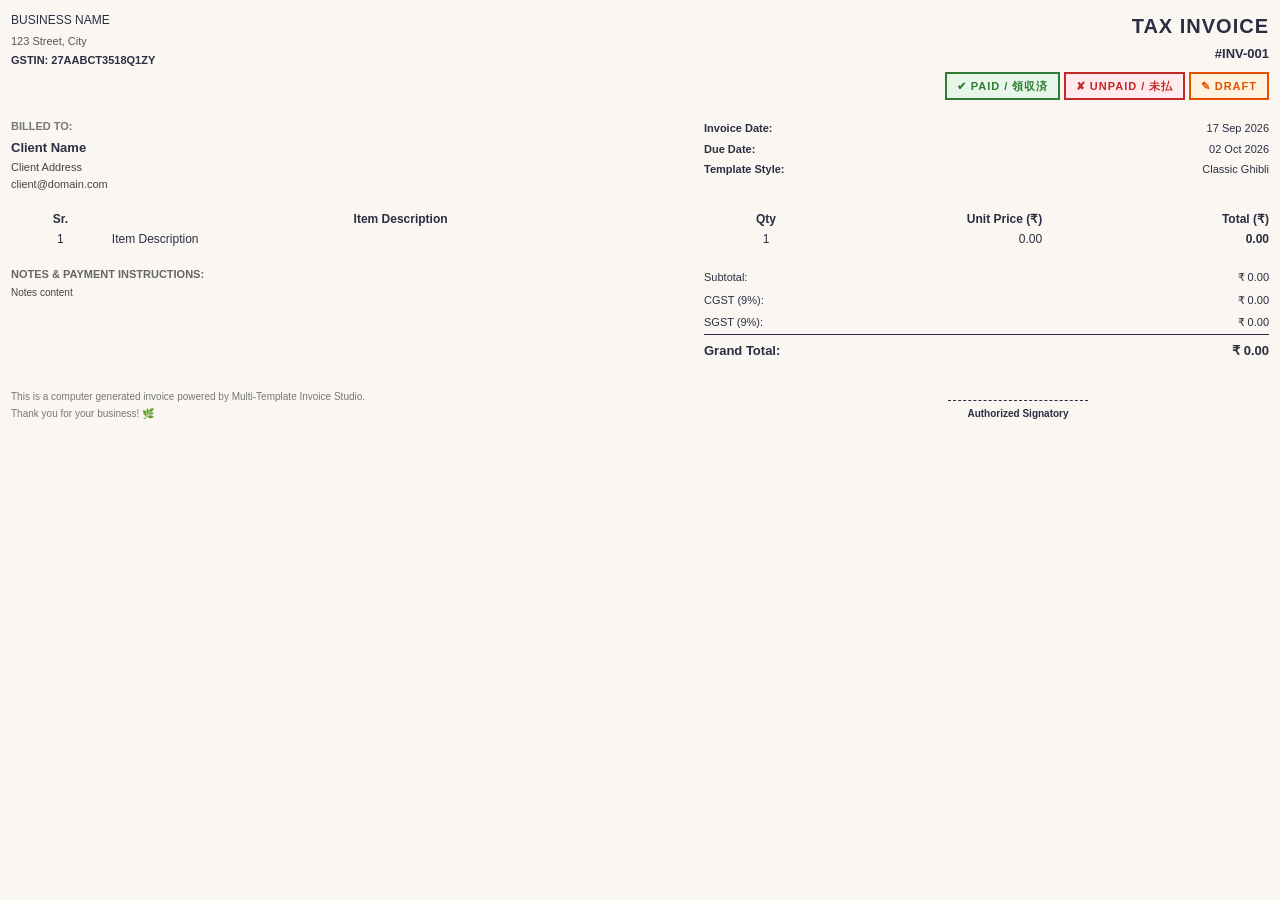
<file: target/classes/templates/pdf/invoice-template.html>
<!DOCTYPE html PUBLIC "-//W3C//DTD XHTML 1.0 Strict//EN" "http://www.w3.org/TR/xhtml1/DTD/xhtml1-strict.dtd">
<html xmlns="http://www.w3.org/1999/xhtml" xmlns:th="http://www.thymeleaf.org">
<head>
    <meta http-equiv="Content-Type" content="text/html; charset=UTF-8" />
    <title th:text="'Invoice ' + ${invoice.invoiceNumber}">Invoice</title>
    <style type="text/css">
        @page {
            size: A4 portrait;
            margin: 14mm 14mm 14mm 14mm;
        }

        body {
            font-family: 'Helvetica', 'Arial', sans-serif;
            font-size: 12px;
            line-height: 1.5;
            color: #2B2D42;
            margin: 0;
            padding: 0;
            background-color: #FAF7F2;
        }

        .invoice-wrapper {
            width: 100%;
            padding: 10px;
            box-sizing: border-box;
        }

        .header-table, .info-table, .items-table, .totals-table, .footer-table {
            width: 100%;
            border-collapse: collapse;
            margin-bottom: 16px;
        }

        /* ----------------------------------------------------
           TEMPLATE 1: CLASSIC GHIBLI PARCHMENT
        ---------------------------------------------------- */
        .template-1 {
            background-color: #FAF7F2;
            border: 3px double #2B2D42;
            padding: 20px;
        }
        .template-1 .banner-title {
            font-size: 24px;
            font-weight: bold;
            color: #2B2D42;
            letter-spacing: 1px;
            text-transform: uppercase;
        }
        .template-1 .tagline {
            font-size: 11px;
            color: #5B8266;
            font-style: italic;
        }
        .template-1 .section-title {
            font-size: 12px;
            font-weight: bold;
            text-transform: uppercase;
            color: #2B2D42;
            border-bottom: 2px solid #2B2D42;
            padding-bottom: 3px;
            margin-bottom: 6px;
        }
        .template-1 .items-table th {
            background-color: #F4EAD4;
            color: #2B2D42;
            border: 2px solid #2B2D42;
            padding: 8px 6px;
            font-weight: bold;
            font-size: 11px;
            text-align: left;
        }
        .template-1 .items-table td {
            border: 1px solid #2B2D42;
            padding: 7px 6px;
            font-size: 11px;
            background-color: #FFFFFF;
        }
        .template-1 .totals-box {
            border: 2px solid #2B2D42;
            background-color: #F4EAD4;
            padding: 8px;
        }

        /* ----------------------------------------------------
           TEMPLATE 2: VINTAGE LEDGER
        ---------------------------------------------------- */
        .template-2 {
            background-color: #F9FBF9;
            border: 2px solid #354F52;
            padding: 18px;
        }
        .template-2 .banner-title {
            font-size: 22px;
            font-weight: bold;
            color: #2F3E46;
            font-family: 'Courier', monospace;
            border-bottom: 2px solid #354F52;
            padding-bottom: 4px;
        }
        .template-2 .items-table th {
            background-color: #E2ECE5;
            color: #2F3E46;
            border-top: 2px solid #354F52;
            border-bottom: 2px solid #354F52;
            border-left: 1px solid #CAD2C5;
            border-right: 1px solid #CAD2C5;
            padding: 7px;
            font-family: 'Courier', monospace;
            font-size: 11px;
        }
        .template-2 .items-table td {
            border: 1px solid #CAD2C5;
            padding: 6px;
            font-family: 'Courier', monospace;
            font-size: 11px;
            background-color: #FAFDFB;
        }
        .template-2 .totals-box {
            border: 2px solid #354F52;
            background-color: #E2ECE5;
            padding: 6px;
        }

        /* ----------------------------------------------------
           TEMPLATE 3: COZY COTTAGE
        ---------------------------------------------------- */
        .template-3 {
            background-color: #FCFDF9;
            border: 2px solid #5B8266;
            padding: 18px;
        }
        .template-3 .banner-title {
            font-size: 22px;
            font-weight: bold;
            color: #5B8266;
            letter-spacing: 0.5px;
        }
        .template-3 .section-title {
            font-size: 12px;
            font-weight: bold;
            color: #5B8266;
            border-bottom: 2px dotted #5B8266;
            padding-bottom: 3px;
        }
        .template-3 .items-table th {
            background-color: #5B8266;
            color: #FFFFFF;
            padding: 8px 6px;
            font-size: 11px;
            border: 1px solid #5B8266;
        }
        .template-3 .items-table td {
            border-bottom: 1px solid #D2DFD6;
            border-left: 1px solid #E8F0EA;
            border-right: 1px solid #E8F0EA;
            padding: 7px 6px;
            font-size: 11px;
        }
        .template-3 .totals-box {
            border: 2px solid #5B8266;
            background-color: #F1F6F2;
            padding: 8px;
        }

        /* ----------------------------------------------------
           TEMPLATE 4: TOKYO MONOSPACE
        ---------------------------------------------------- */
        .template-4 {
            background-color: #FFFFFF;
            border: 2px dashed #2B2D42;
            padding: 18px;
            font-family: 'Courier', monospace;
        }
        .template-4 .banner-title {
            font-size: 20px;
            font-weight: bold;
            color: #2B2D42;
            letter-spacing: 2px;
        }
        .template-4 .items-table th {
            background-color: #EEEEEE;
            color: #000000;
            border-top: 1px dashed #2B2D42;
            border-bottom: 1px dashed #2B2D42;
            padding: 7px 5px;
            font-size: 11px;
        }
        .template-4 .items-table td {
            border-bottom: 1px dotted #888888;
            padding: 6px 5px;
            font-size: 10px;
        }
        .template-4 .totals-box {
            border: 1px dashed #2B2D42;
            padding: 8px;
            background-color: #FDFDFD;
        }

        /* ----------------------------------------------------
           TEMPLATE 5: SUNSET TERRACOTTA
        ---------------------------------------------------- */
        .template-5 {
            background-color: #FFFDF9;
            border: 3px solid #D46A43;
            padding: 18px;
        }
        .template-5 .banner-title {
            font-size: 24px;
            font-weight: bold;
            color: #D46A43;
            letter-spacing: 1px;
        }
        .template-5 .items-table th {
            background-color: #D46A43;
            color: #FFFFFF;
            padding: 8px 6px;
            font-size: 11px;
            border: 1px solid #D46A43;
        }
        .template-5 .items-table td {
            border: 1px solid #F1D4C9;
            padding: 7px 6px;
            font-size: 11px;
        }
        .template-5 .totals-box {
            border: 2px solid #D46A43;
            background-color: #FDF3EF;
            padding: 8px;
        }

        /* ----------------------------------------------------
           TEMPLATE 6: PASTEL KRAFT
        ---------------------------------------------------- */
        .template-6 {
            background-color: #F4EAD4;
            border: 3px solid #8D7B68;
            padding: 18px;
        }
        .template-6 .banner-title {
            font-size: 22px;
            font-weight: bold;
            color: #594539;
        }
        .template-6 .items-table th {
            background-color: #DECAB3;
            color: #4A3A2C;
            border: 1px solid #8D7B68;
            padding: 8px 6px;
            font-size: 11px;
        }
        .template-6 .items-table td {
            border: 1px solid #D1BD9F;
            padding: 7px 6px;
            background-color: #F9F4EB;
            font-size: 11px;
        }
        .template-6 .totals-box {
            border: 2px solid #8D7B68;
            background-color: #DECAB3;
            padding: 8px;
        }

        /* ----------------------------------------------------
           TEMPLATE 7: JAPANESE HANKO STAMP
        ---------------------------------------------------- */
        .template-7 {
            background-color: #FFFFFF;
            border: 2px solid #1A1A1A;
            padding: 20px;
        }
        .template-7 .banner-title {
            font-size: 24px;
            font-weight: bold;
            color: #1A1A1A;
            letter-spacing: 2px;
        }
        .template-7 .hanko-seal {
            border: 3px solid #C82333;
            color: #C82333;
            border-radius: 50%;
            width: 55px;
            height: 55px;
            text-align: center;
            font-size: 12px;
            font-weight: bold;
            line-height: 55px;
            display: inline-block;
        }
        .template-7 .items-table th {
            border-top: 2px solid #1A1A1A;
            border-bottom: 2px solid #1A1A1A;
            padding: 8px 6px;
            font-size: 11px;
            background-color: #F8F9FA;
        }
        .template-7 .items-table td {
            border-bottom: 1px solid #CCCCCC;
            padding: 7px 6px;
            font-size: 11px;
        }
        .template-7 .totals-box {
            border-top: 2px solid #1A1A1A;
            border-bottom: 2px solid #1A1A1A;
            padding: 8px;
            background-color: #F8F9FA;
        }

        /* ----------------------------------------------------
           TEMPLATE 8: ARTISAN BLUEPRINT
        ---------------------------------------------------- */
        .template-8 {
            background-color: #F8FAFC;
            border: 2px solid #3A506B;
            padding: 18px;
        }
        .template-8 .banner-title {
            font-size: 22px;
            font-weight: bold;
            color: #3A506B;
            letter-spacing: 1px;
        }
        .template-8 .items-table th {
            background-color: #3A506B;
            color: #FFFFFF;
            border: 1px solid #3A506B;
            padding: 8px 6px;
            font-size: 11px;
        }
        .template-8 .items-table td {
            border: 1px solid #CBD5E1;
            padding: 7px 6px;
            font-size: 11px;
        }
        .template-8 .totals-box {
            border: 2px solid #3A506B;
            background-color: #E2E8F0;
            padding: 8px;
        }

        /* ----------------------------------------------------
           TEMPLATE 9: EDITORIAL NOTEBOOK
        ---------------------------------------------------- */
        .template-9 {
            background-color: #FEFEFA;
            border-left: 6px solid #C84B31;
            border-top: 1px solid #D3D3D3;
            border-right: 1px solid #D3D3D3;
            border-bottom: 1px solid #D3D3D3;
            padding: 20px;
        }
        .template-9 .banner-title {
            font-size: 22px;
            font-weight: bold;
            color: #2D4263;
        }
        .template-9 .items-table th {
            border-bottom: 2px solid #C84B31;
            padding: 8px 6px;
            font-size: 11px;
            color: #2D4263;
        }
        .template-9 .items-table td {
            border-bottom: 1px solid #E0E0E0;
            padding: 7px 6px;
            font-size: 11px;
        }
        .template-9 .totals-box {
            border: 1px solid #C84B31;
            background-color: #FDF9F9;
            padding: 8px;
        }

        /* ----------------------------------------------------
           TEMPLATE 10: MODERN MINIMAL CHIC
        ---------------------------------------------------- */
        .template-10 {
            background-color: #FCFAF7;
            border: 1px solid #111111;
            padding: 22px;
        }
        .template-10 .banner-title {
            font-size: 26px;
            font-weight: bold;
            color: #111111;
            letter-spacing: 3px;
        }
        .template-10 .items-table th {
            border-top: 2px solid #111111;
            border-bottom: 1px solid #111111;
            padding: 9px 6px;
            font-size: 11px;
            text-transform: uppercase;
            letter-spacing: 1px;
        }
        .template-10 .items-table td {
            border-bottom: 1px solid #EEEEEE;
            padding: 8px 6px;
            font-size: 11px;
        }
        .template-10 .totals-box {
            border-top: 2px solid #111111;
            padding: 8px;
        }

        /* Common status stamp badges */
        .stamp-badge {
            display: inline-block;
            padding: 4px 10px;
            font-weight: bold;
            font-size: 11px;
            text-transform: uppercase;
            letter-spacing: 1px;
            border: 2px solid;
        }
        .stamp-paid {
            color: #2E7D32;
            border-color: #2E7D32;
            background-color: #E8F5E9;
        }
        .stamp-unpaid {
            color: #C62828;
            border-color: #C62828;
            background-color: #FFEBEE;
        }
        .stamp-draft {
            color: #E65100;
            border-color: #E65100;
            background-color: #FFF3E0;
        }

        .text-right { text-align: right; }
        .text-center { text-align: center; }
        .font-bold { font-weight: bold; }
        .text-muted { color: #666666; }
    </style>
</head>
<body>
    <div class="invoice-wrapper" th:classappend="'template-' + ${templateId}">
        <!-- Top Header: Business info and Invoice Meta -->
        <table class="header-table">
            <tr>
                <td style="width: 60%; vertical-align: top;">
                    <div class="banner-title" th:text="${user.businessName}">BUSINESS NAME</div>
                    <div style="font-size: 11px; color: #555555; margin-top: 4px;" th:text="${user.address}">123 Street, City</div>
                    <div style="font-size: 11px; color: #555555;">
                        <span th:if="${user.phone}" th:text="'Phone: ' + ${user.phone} + ' | '"></span>
                        <span th:text="'Email: ' + ${user.email}"></span>
                    </div>
                    <div style="font-size: 11px; font-weight: bold; margin-top: 2px;" th:if="${user.gstNumber}">
                        <span th:text="'GSTIN: ' + ${user.gstNumber}">GSTIN: 27AABCT3518Q1ZY</span>
                    </div>
                </td>
                <td style="width: 40%; vertical-align: top; text-align: right;">
                    <div style="font-size: 20px; font-weight: bold; letter-spacing: 1px;">TAX INVOICE</div>
                    <div style="font-size: 13px; font-weight: bold; margin-top: 3px;" th:text="'#' + ${invoice.invoiceNumber}">#INV-001</div>
                    <div style="margin-top: 8px;">
                        <span th:if="${#strings.toString(invoice.status) == 'PAID'}" class="stamp-badge stamp-paid">&#x2714; PAID / &#38936;&#21454;&#28168;</span>
                        <span th:if="${#strings.toString(invoice.status) == 'UNPAID'}" class="stamp-badge stamp-unpaid">&#x2718; UNPAID / &#26410;&#25173;</span>
                        <span th:if="${#strings.toString(invoice.status) == 'DRAFT'}" class="stamp-badge stamp-draft">&#x270E; DRAFT</span>
                    </div>
                </td>
            </tr>
        </table>

        <!-- Client Bill To & Invoice Dates Info -->
        <table class="info-table" style="margin-top: 10px;">
            <tr>
                <td style="width: 55%; vertical-align: top; padding-right: 15px;">
                    <div style="font-weight: bold; font-size: 11px; text-transform: uppercase; color: #777777; margin-bottom: 3px;">BILLED TO:</div>
                    <div style="font-size: 13px; font-weight: bold;" th:text="${client.clientName}">Client Name</div>
                    <div style="font-size: 11px; color: #444444; margin-top: 2px;" th:text="${client.billingAddress}">Client Address</div>
                    <div style="font-size: 11px; color: #444444;">
                        <span th:if="${client.clientPhone}" th:text="'Tel: ' + ${client.clientPhone} + ' | '"></span>
                        <span th:text="${client.clientEmail}">client@domain.com</span>
                    </div>
                    <div style="font-size: 11px; font-weight: bold;" th:if="${client.gstNumber}">
                        <span th:text="'Client GSTIN: ' + ${client.gstNumber}"></span>
                    </div>
                </td>
                <td style="width: 45%; vertical-align: top;">
                    <table style="width: 100%; border-collapse: collapse; font-size: 11px;">
                        <tr>
                            <td style="font-weight: bold; padding: 2px 0;">Invoice Date:</td>
                            <td style="text-align: right; padding: 2px 0;" th:text="${formattedInvoiceDate}">17 Sep 2026</td>
                        </tr>
                        <tr>
                            <td style="font-weight: bold; padding: 2px 0;">Due Date:</td>
                            <td style="text-align: right; padding: 2px 0;" th:text="${formattedDueDate}">02 Oct 2026</td>
                        </tr>
                        <tr>
                            <td style="font-weight: bold; padding: 2px 0;">Template Style:</td>
                            <td style="text-align: right; padding: 2px 0;" th:text="${templateName}">Classic Ghibli</td>
                        </tr>
                    </table>
                </td>
            </tr>
        </table>

        <!-- Line Items Table -->
        <table class="items-table" style="margin-top: 12px;">
            <thead>
                <tr>
                    <th style="width: 8%;" class="text-center">Sr.</th>
                    <th style="width: 46%;">Item Description</th>
                    <th style="width: 12%;" class="text-center">Qty</th>
                    <th style="width: 16%;" class="text-right">Unit Price (&#8377;)</th>
                    <th style="width: 18%;" class="text-right">Total (&#8377;)</th>
                </tr>
            </thead>
            <tbody>
                <tr th:each="item, iterStat : ${items}">
                    <td class="text-center" th:text="${iterStat.count}">1</td>
                    <td th:text="${item.description}">Item Description</td>
                    <td class="text-center" th:text="${item.quantity}">1</td>
                    <td class="text-right" th:text="${#numbers.formatDecimal(item.unitPrice, 1, 2)}">0.00</td>
                    <td class="text-right font-bold" th:text="${#numbers.formatDecimal(item.itemTotal, 1, 2)}">0.00</td>
                </tr>
            </tbody>
        </table>

        <!-- Summary & Totals Calculation Box -->
        <table class="totals-table">
            <tr>
                <td style="width: 55%; vertical-align: top; padding-right: 20px;">
                    <div th:if="${invoice.notes != null and invoice.notes != ''}">
                        <div style="font-weight: bold; font-size: 11px; text-transform: uppercase; color: #666666;">Notes &amp; Payment Instructions:</div>
                        <div style="font-size: 10px; color: #444444; margin-top: 3px; line-height: 1.4;" th:text="${invoice.notes}">Notes content</div>
                    </div>
                </td>
                <td style="width: 45%; vertical-align: top;">
                    <div class="totals-box">
                        <table style="width: 100%; border-collapse: collapse; font-size: 11px;">
                            <tr>
                                <td style="padding: 3px 0;">Subtotal:</td>
                                <td style="text-align: right; padding: 3px 0;" th:text="'&#8377; ' + ${#numbers.formatDecimal(invoice.subtotal, 1, 2)}">&#8377; 0.00</td>
                            </tr>
                            <tr>
                                <td style="padding: 3px 0;">CGST (9%):</td>
                                <td style="text-align: right; padding: 3px 0;" th:text="'&#8377; ' + ${#numbers.formatDecimal(invoice.cgst, 1, 2)}">&#8377; 0.00</td>
                            </tr>
                            <tr>
                                <td style="padding: 3px 0;">SGST (9%):</td>
                                <td style="text-align: right; padding: 3px 0;" th:text="'&#8377; ' + ${#numbers.formatDecimal(invoice.sgst, 1, 2)}">&#8377; 0.00</td>
                            </tr>
                            <tr style="border-top: 1px solid #2B2D42; font-weight: bold; font-size: 13px;">
                                <td style="padding: 6px 0 2px 0;">Grand Total:</td>
                                <td style="text-align: right; padding: 6px 0 2px 0;" th:text="'&#8377; ' + ${#numbers.formatDecimal(invoice.grandTotal, 1, 2)}">&#8377; 0.00</td>
                            </tr>
                        </table>
                    </div>
                </td>
            </tr>
        </table>

        <!-- Sign-off & Seal Footer -->
        <table class="footer-table" style="margin-top: 25px;">
            <tr>
                <td style="width: 60%; vertical-align: bottom; font-size: 10px; color: #777777;">
                    <div>This is a computer generated invoice powered by Multi-Template Invoice Studio.</div>
                    <div style="margin-top: 2px;">Thank you for your business! &#127807;</div>
                </td>
                <td style="width: 40%; vertical-align: bottom; text-align: center;">
                    <div style="border-bottom: 1px dashed #2B2D42; width: 140px; margin: 0 auto 5px auto;"></div>
                    <div style="font-size: 10px; font-weight: bold;" th:text="'Authorized Signatory for ' + ${user.businessName}">Authorized Signatory</div>
                </td>
            </tr>
        </table>
    </div>
</body>
</html>
</file>
